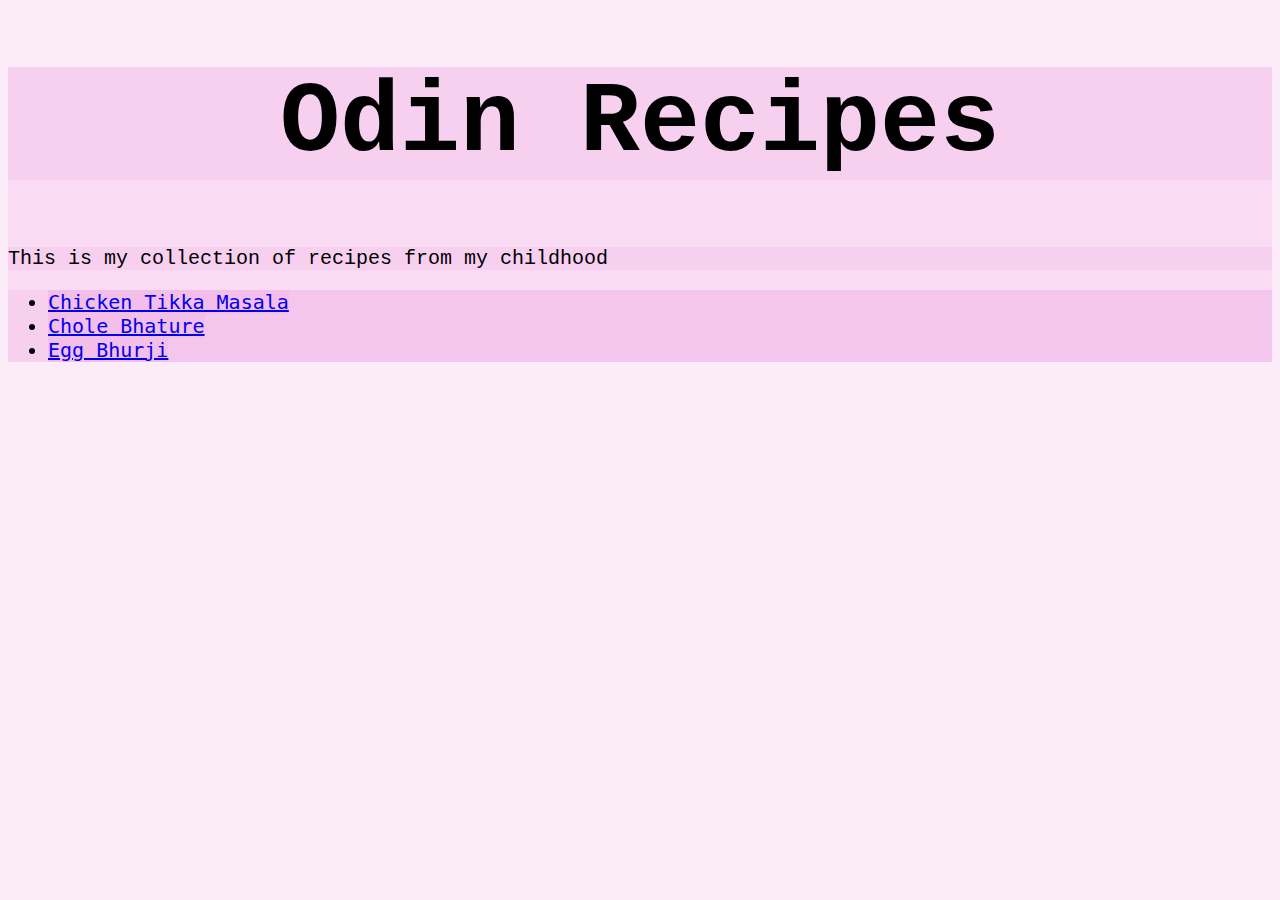
<file: index.html>
<!DOCTYPE html>
<html lang="en">
<head>
    <meta charset="UTF-8">
    <title>Project 1</title>
    <meta name="viewport" content="width=device-width, initial-scale=1.0">
    <link rel="stylesheet" href="style.css">
</head>
<body>
    <h1>Odin Recipes</h1>  
     <p>This is my collection of recipes from my childhood </p> 
     <ul>
        <li><a href = "./recipes/chicken_tikka_masala.html" target ="_blank" rel ="noopener norefferer" >Chicken Tikka Masala</a> </li>
        <li><a href = "./recipes/chole_bhature.html" target="_blank" rel=" noopener noreferrer">Chole Bhature </a></li>
        <li><a href ="./recipes/egg_bhurji.html" target="_blank" rel="noopener noreferrer">Egg Bhurji</a></li>
    </ul>        
</body>
</html>
</file>
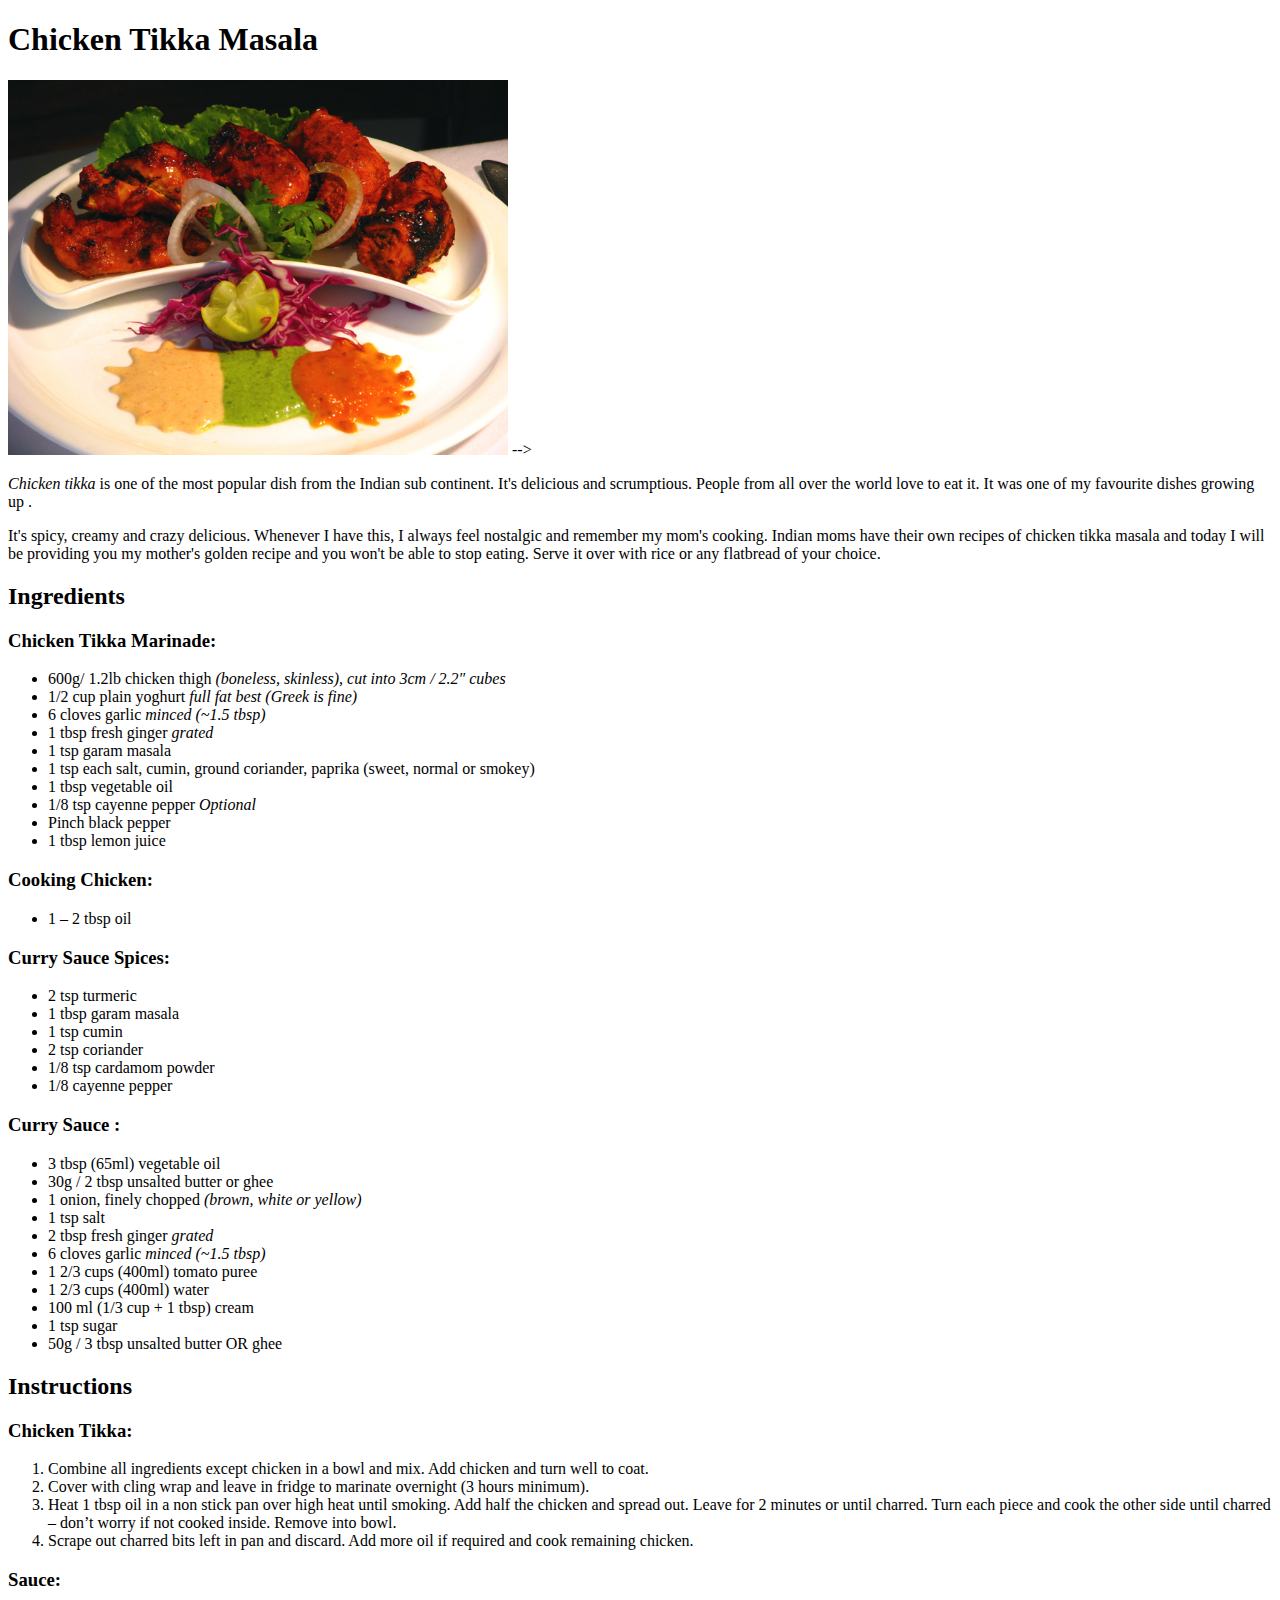
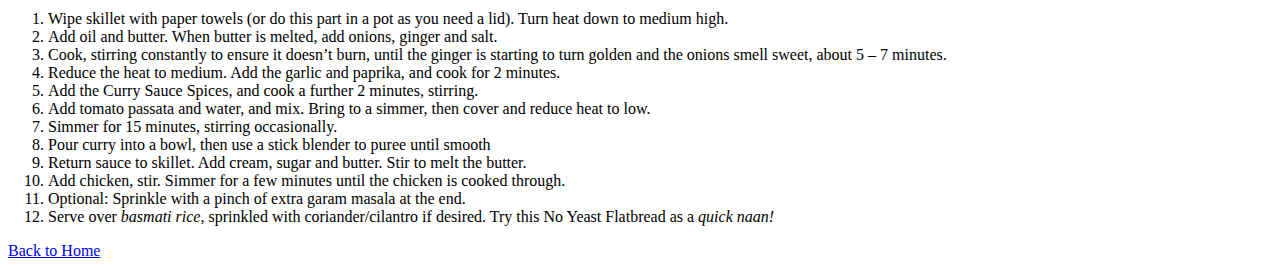
<file: recipes/chicken_tikka_masala.html>
<!DOCTYPE html>
<html lang="en">
<head>
    <meta charset="UTF-8">
    <title>Chicken Tikka Masala</title>
</head>
<body>
    <h1>Chicken Tikka Masala</h1>
    <img src ="ckt.jpg" alt=" Chicken Tikka Masala" length ="500" width="500">     -->
    <!-- ckt = chicken tikka masala -->
    <p><em>Chicken tikka </em> is one of the most popular dish from the Indian sub continent. It's delicious and scrumptious. People from all over the world love to eat it. It was one of my favourite dishes growing up .</p>
    
    <p>It's spicy, creamy and crazy delicious. Whenever I have this, I always feel nostalgic and remember my mom's cooking. Indian moms have their own recipes of chicken tikka masala and today I will be providing you my mother's golden recipe and you won't be able to stop eating. Serve it over with rice or any flatbread of your choice.</p>
    <h2> Ingredients </h3>
    <h3>Chicken Tikka Marinade:</h3>
    <ul>
        <li>600g/ 1.2lb chicken thigh <em>(boneless, skinless), cut into 3cm / 2.2″ cubes </em></li>
        <li>1/2 cup plain yoghurt <em>full fat best (Greek is fine)</em> </li >
        <li>6 cloves garlic <em>minced (~1.5 tbsp)</em></li>
        <li>1 tbsp fresh ginger<em> grated </em></li>
        <li>1 tsp garam masala </li>
        <li>1 tsp each salt, cumin, ground coriander, paprika (sweet, normal or smokey)</li>
        <li>1 tbsp vegetable oil</li>
        <li>1/8 tsp cayenne pepper <em> Optional</em></li>
        <li>Pinch black pepper</li> 
        <li>1 tbsp lemon juice</li>      
    </ul>
    <h3>Cooking Chicken:</h3>
      <ul>
        <li>1 – 2 tbsp oil</li>
      </ul>
    <h3>Curry Sauce Spices:</h3>
        <ul>
            <li>2 tsp turmeric</li>
            <li>1 tbsp garam masala</li>
            <li>1 tsp cumin</li>    
            <li>2 tsp coriander</li>
            <li>1/8 tsp cardamom powder</li>
            <li>1/8 cayenne pepper</li>
        </ul>
    <h3>Curry Sauce :</h3>
         <ul>
            <li>3 tbsp (65ml) vegetable oil </li>
            <li>30g / 2 tbsp unsalted butter or ghee</li>
            <li>1 onion, finely chopped <em>(brown, white or yellow)</em> </li>
            <li>1 tsp salt</li>
            <li>2 tbsp fresh ginger <em>grated</em></li>
            <li>6 cloves garlic <em>minced (~1.5 tbsp)</em></li>
            <li>1 2/3 cups (400ml) tomato puree </li>
            <li>1 2/3 cups (400ml) water</li>
            <li>100 ml (1/3 cup + 1 tbsp) cream </li>
            <li>1 tsp sugar</li>
            <li>50g / 3 tbsp unsalted butter OR ghee</li>  
         </ul>
    <h2>Instructions</h2>  
    <h3>Chicken Tikka:</h3>
    <ol>
        <li>Combine all ingredients except chicken in a bowl and mix. Add chicken and turn well to coat.</li>  
        <li>Cover with cling wrap and leave in fridge to marinate overnight (3 hours minimum).</li>
        <li>Heat 1 tbsp oil in a non stick pan over high heat until smoking. Add half the chicken and spread out. Leave for 2 minutes or until charred. Turn each piece and cook the other side until charred – don’t worry if not cooked inside. Remove into bowl.</li>
        <li>Scrape out charred bits left in pan and discard. Add more oil if required and cook remaining chicken.</li>
    </ol> 
    <h3>Sauce:</h3>  
    <ol>
        <li>Wipe skillet with paper towels (or do this part in a pot as you need a lid). Turn heat down to medium high.</li>
        <li>Add oil and butter. When butter is melted, add onions, ginger and salt.</li>
        <li>Cook, stirring constantly to ensure it doesn’t burn, until the ginger is starting to turn golden and the onions smell sweet, about 5 – 7 minutes.</li>
        <li>Reduce the heat to medium. Add the garlic and paprika, and cook for 2 minutes.</li>
        <li>Add the Curry Sauce Spices, and cook a further 2 minutes, stirring.</li> 
        <li>Add tomato passata and water, and mix. Bring to a simmer, then cover and reduce heat to low.</li>
        <li>Simmer for 15 minutes, stirring occasionally.</li>
        <li>Pour curry into a bowl, then use a stick blender to puree until smooth </li>
        <li>Return sauce to skillet. Add cream, sugar and butter. Stir to melt the butter.</li>
        <li>Add chicken, stir. Simmer for a few minutes until the chicken is cooked through.</li>
        <li>Optional: Sprinkle with a pinch of extra garam masala at the end.</li>
        <li>Serve over <em>basmati rice, </em> sprinkled with coriander/cilantro if desired. Try this No Yeast Flatbread as a <em>quick naan!</em></li>
    </ol>
    <a href = "../index.html" target="_blank" rel="noopener noreferrer">Back to Home</a>
</body>
</html>
</file>
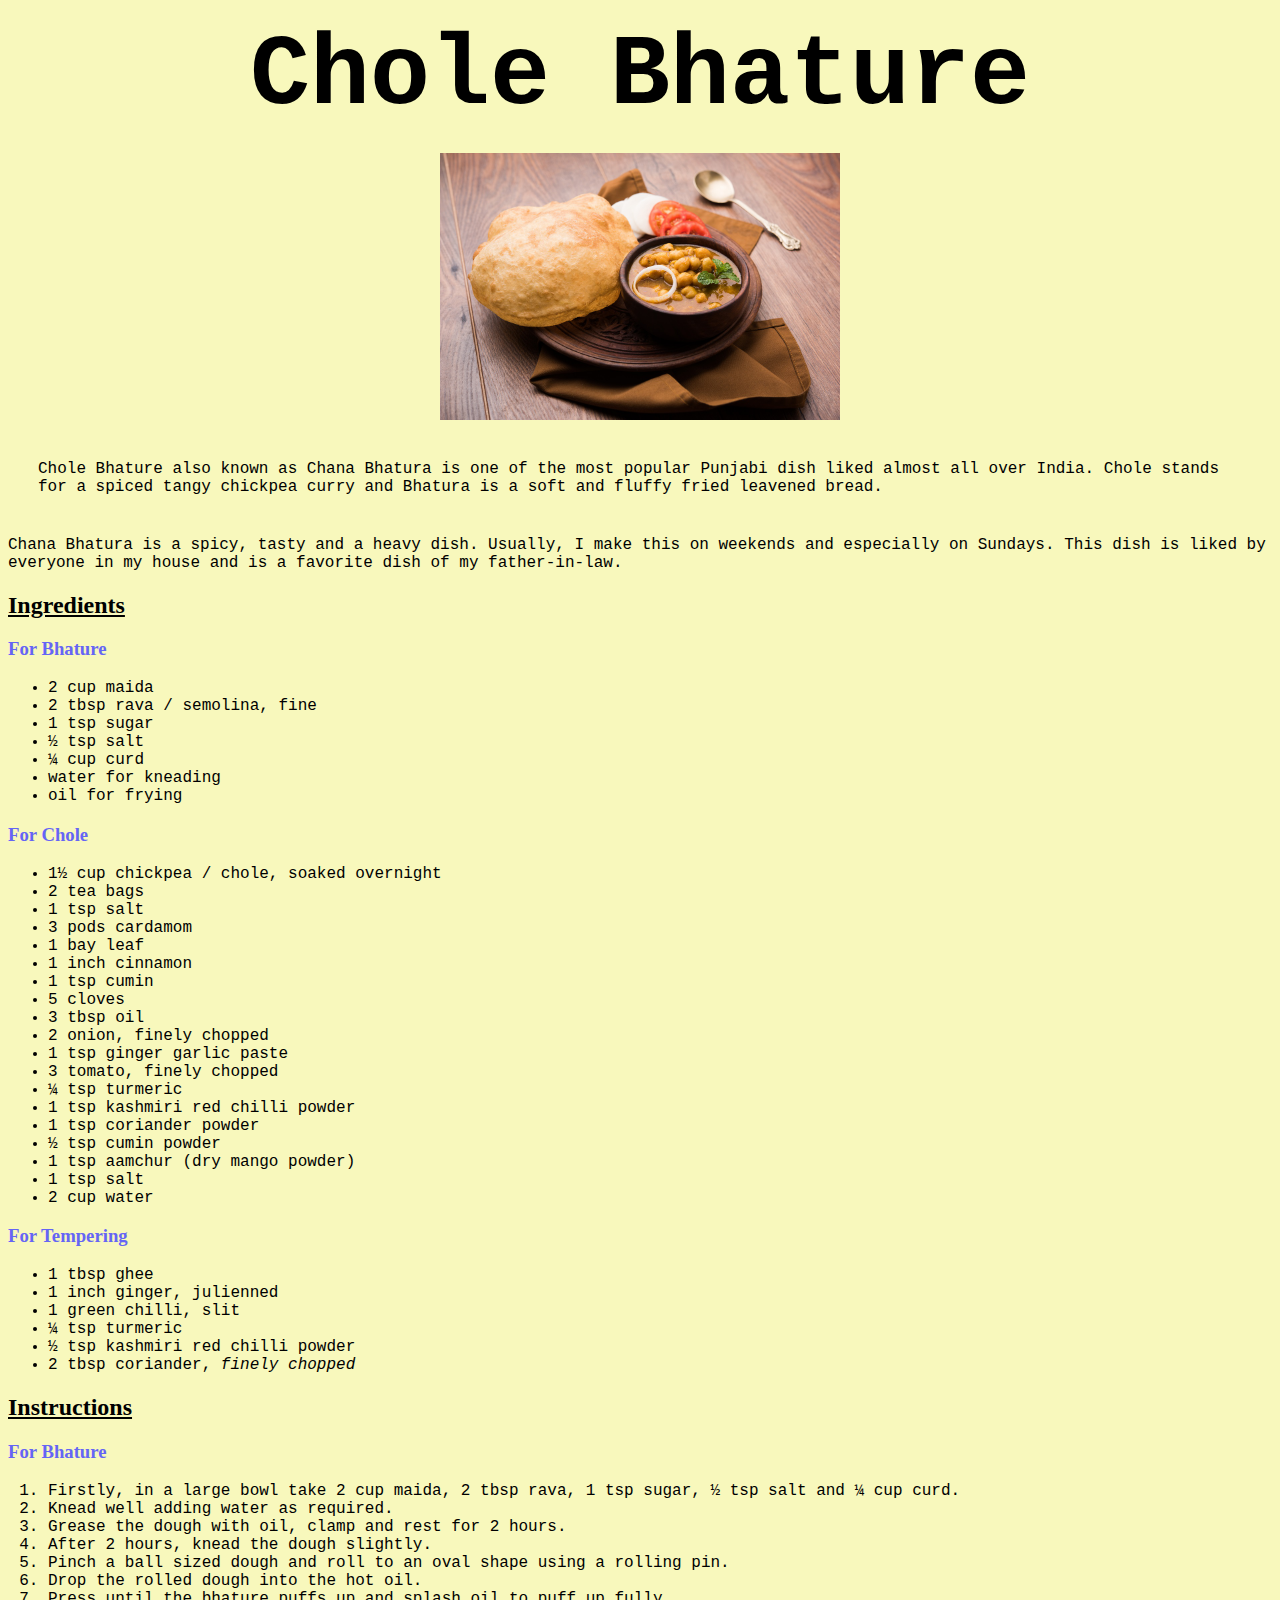
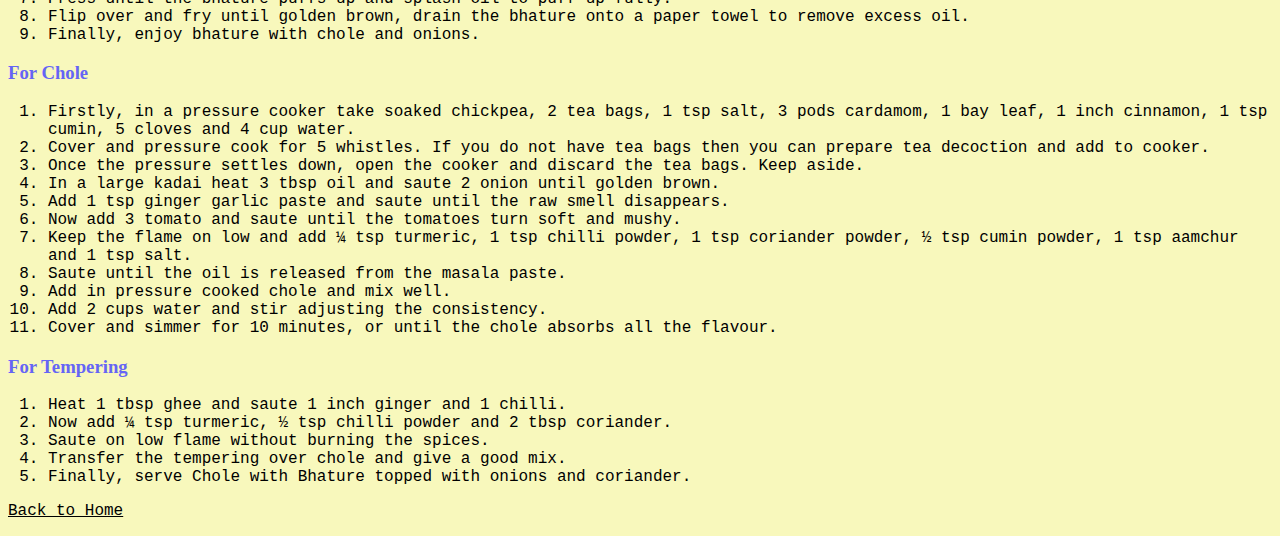
<file: recipes/chole_bhature.html>
<!DOCTYPE html>
<html lang="en">
<head>
    <meta charset="UTF-8">
    <title>Chole Bhature</title>
    <meta name="viewport" content="width=device-width, initial-scale=1.0">
    <link rel="stylesheet" href="styles1.css">
</head>
<body>
    <h1>Chole Bhature</h1>

    <!-- Recipe Image -->
    <img class="ab" src="cb.jpg" alt="Chole Bhature" width="500" height="500">

    <!-- Introduction -->
    <p class= "mo">Chole Bhature also known as Chana Bhatura is one of the most popular Punjabi dish liked almost all over India. 
       Chole stands for a spiced tangy chickpea curry and Bhatura is a soft and fluffy fried leavened bread.</p>

    <p>Chana Bhatura is a spicy, tasty and a heavy dish. Usually, I make this on weekends and especially on Sundays. 
       This dish is liked by everyone in my house and is a favorite dish of my father-in-law.</p>

    <!-- Ingredients -->
    <h2>Ingredients</h2>

    <h3>For Bhature</h3>
    <ul>
        <li>2 cup maida</li>
        <li>2 tbsp rava / semolina, fine</li>
        <li>1 tsp sugar</li>
        <li>½ tsp salt</li>
        <li>¼ cup curd</li>
        <li>water for kneading</li>
        <li>oil for frying</li>
    </ul>

    <h3>For Chole</h3>
    <ul>
        <li>1½ cup chickpea / chole, soaked overnight</li>
        <li>2 tea bags</li>
        <li>1 tsp salt</li>
        <li>3 pods cardamom</li>
        <li>1 bay leaf</li>
        <li>1 inch cinnamon</li>
        <li>1 tsp cumin</li>
        <li>5 cloves</li>
        <li>3 tbsp oil</li>
        <li>2 onion, finely chopped</li>
        <li>1 tsp ginger garlic paste</li>
        <li>3 tomato, finely chopped</li>
        <li>¼ tsp turmeric</li>
        <li>1 tsp kashmiri red chilli powder</li>
        <li>1 tsp coriander powder</li>
        <li>½ tsp cumin powder</li>
        <li>1 tsp aamchur (dry mango powder)</li>
        <li>1 tsp salt</li>
        <li>2 cup water</li>
    </ul>

    <h3>For Tempering</h3>
    <ul>
        <li>1 tbsp ghee</li>
        <li>1 inch ginger, julienned</li>
        <li>1 green chilli, slit</li>
        <li>¼ tsp turmeric</li>
        <li>½ tsp kashmiri red chilli powder</li>
        <li>2 tbsp coriander, <em>finely chopped</em></li>
    </ul>

    <!-- Instructions -->
    <h2>Instructions</h2>

    <h3>For Bhature</h3>
    <ol>
        <li>Firstly, in a large bowl take 2 cup maida, 2 tbsp rava, 1 tsp sugar, ½ tsp salt and ¼ cup curd.</li>
        <li>Knead well adding water as required.</li>
        <li>Grease the dough with oil, clamp and rest for 2 hours.</li>
        <li>After 2 hours, knead the dough slightly.</li>
        <li>Pinch a ball sized dough and roll to an oval shape using a rolling pin.</li>
        <li>Drop the rolled dough into the hot oil.</li>
        <li>Press until the bhature puffs up and splash oil to puff up fully.</li>
        <li>Flip over and fry until golden brown, drain the bhature onto a paper towel to remove excess oil.</li>
        <li>Finally, enjoy bhature with chole and onions.</li>
    </ol>

    <h3>For Chole</h3>
    <ol>
        <li>Firstly, in a pressure cooker take soaked chickpea, 2 tea bags, 1 tsp salt, 3 pods cardamom, 1 bay leaf, 1 inch cinnamon, 1 tsp cumin, 5 cloves and 4 cup water.</li>
        <li>Cover and pressure cook for 5 whistles. If you do not have tea bags then you can prepare tea decoction and add to cooker.</li>
        <li>Once the pressure settles down, open the cooker and discard the tea bags. Keep aside.</li>
        <li>In a large kadai heat 3 tbsp oil and saute 2 onion until golden brown.</li>
        <li>Add 1 tsp ginger garlic paste and saute until the raw smell disappears.</li>
        <li>Now add 3 tomato and saute until the tomatoes turn soft and mushy.</li>
        <li>Keep the flame on low and add ¼ tsp turmeric, 1 tsp chilli powder, 1 tsp coriander powder, ½ tsp cumin powder, 1 tsp aamchur and 1 tsp salt.</li>
        <li>Saute until the oil is released from the masala paste.</li>
        <li>Add in pressure cooked chole and mix well.</li>
        <li>Add 2 cups water and stir adjusting the consistency.</li>
        <li>Cover and simmer for 10 minutes, or until the chole absorbs all the flavour.</li>
    </ol>

    <h3>For Tempering</h3>
    <ol>
        <li>Heat 1 tbsp ghee and saute 1 inch ginger and 1 chilli.</li>
        <li>Now add ¼ tsp turmeric, ½ tsp chilli powder and 2 tbsp coriander.</li>
        <li>Saute on low flame without burning the spices.</li>
        <li>Transfer the tempering over chole and give a good mix.</li>
        <li>Finally, serve Chole with Bhature topped with onions and coriander.</li>
    </ol>

    <!-- Back to Home -->
    <p><a href="../index.html" target="_blank" rel="noopener noreferrer">Back to Home</a></p>
</body>
</html>
</file>
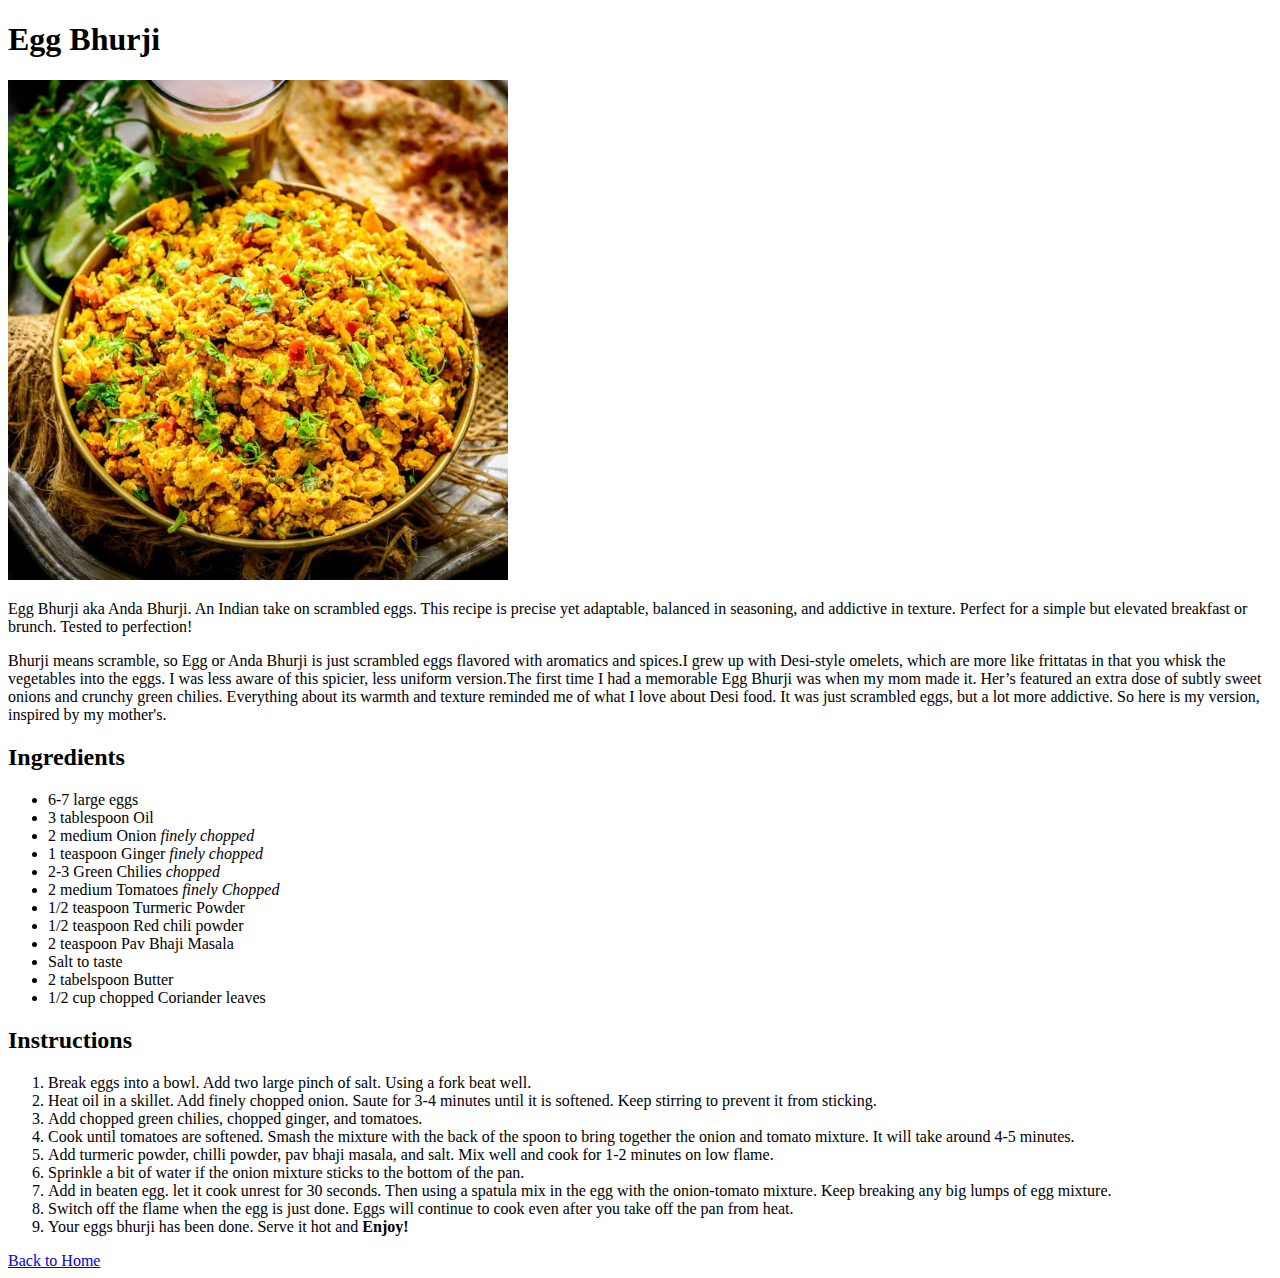
<file: recipes/egg_bhurji.html>
<!DOCTYPE html>
<html lang="en">
<head>
    <meta charset="UTF-8">
    <title>Egg Bhurji</title>

</head>
<body>
    <h1>Egg Bhurji</h1>
    <img src="eb.jpg" alt="Egg Bhurji" length="500" width="500">
    <!-- Egg Bhurji is a popular Indian dish made with scrambled eggs, spices-->
    <p>Egg Bhurji aka Anda Bhurji. An Indian take on scrambled eggs. This recipe is precise yet adaptable, balanced in seasoning, and addictive in texture. Perfect for a simple but elevated breakfast or brunch. Tested to perfection!</p>
    <p>Bhurji means scramble, so Egg or Anda Bhurji is just scrambled eggs flavored with aromatics and spices.I grew up with Desi-style omelets, which are more like frittatas in that you whisk the vegetables into the eggs. I was less aware of this spicier, less uniform version.The first time I had a memorable Egg Bhurji was when my mom made it. Her’s featured an extra dose of subtly sweet onions and crunchy green chilies. Everything about its warmth and texture reminded me of what I love about Desi food. It was just scrambled eggs, but a lot more addictive. So here is my version, inspired by my mother's.</p>
    <h2>Ingredients</h2>
    <ul>
        <li>6-7 large eggs</li>
        <li>3 tablespoon Oil</li>
        <li>2 medium Onion <em>finely chopped</em></li>
        <li>1 teaspoon Ginger <em>finely chopped</em> </li>
        <li>2-3 Green Chilies <em>chopped</em></li>
        <li>2 medium Tomatoes <em>finely Chopped</em></li>
        <li>1/2 teaspoon Turmeric Powder</li>
        <li>1/2 teaspoon Red chili powder </li>
        <li>2 teaspoon Pav Bhaji Masala</li>
        <li>Salt to taste</li>
        <li>2 tabelspoon Butter</li>
        <li>1/2 cup chopped Coriander leaves</li>

    </ul>
    <h2>Instructions</h2>
    <ol>
        <li>Break eggs into a bowl. Add two large pinch of salt. Using a fork beat well.</li>
        <li>Heat oil in a skillet. Add finely chopped onion. Saute for 3-4 minutes until it is softened. Keep stirring to prevent it from sticking.</li>
        <li>Add chopped green chilies, chopped ginger, and tomatoes.</li>
        <li>Cook until tomatoes are softened. Smash the mixture with the back of the spoon to bring together the onion and tomato mixture. It will take around 4-5 minutes.</li>
        <li>Add turmeric powder, chilli powder, pav bhaji masala, and salt. Mix well and cook for 1-2 minutes on low flame.</li>
        <li>Sprinkle a bit of water if the onion mixture sticks to the bottom of the pan.</li>
        <li>Add in beaten egg. let it cook unrest for 30 seconds. Then using a spatula mix in the egg with the onion-tomato mixture. Keep breaking any big lumps of egg mixture.</li>
        <li>Switch off the flame when the egg is just done. Eggs will continue to cook even after you take off the pan from heat.</li>
        <li>Your eggs bhurji has been done. Serve it hot and <strong>Enjoy!</strong></li>
    </ol>
    <a href="../index.html" target="_blank" rel="noopener norefferer">Back to Home</a>
</body>
</html>
</file>
<file: style.css>
*{
    background-color: rgba(238, 159, 227, 0.2);
}
h1{
    text-align: center;
    color: black;
    font-family: 'Courier New', Courier, monospace;
    font-size: 100px;
}
p{
    font-family: 'Courier New', Courier, monospace;
    font-size: 20px;
}
li{
    font-family:  monospace;
    font-size: 20px;
    color: black;
}
</file>
<file: recipes/styles1.css>
*{
    color:black;
    background-color:rgb(248, 248, 188)
}
h1{
    text-align: center;
    text-weight: bold;
    font-family: 'Courier New', Courier, monospace;
    font-size: 100px;
    margin : 20px;
}
.ab{
    display:block;
    margin:0 auto;
    width: 400px;
    height: auto;
   
}
h2{
    
    text-decoration: underline;
}
h3{
    color: rgb(101, 101, 245);
}
p,
li{
    font-family:'courier', monospace;
}
.mo{
    display: block;
    margin:40px 30px;
    font-family:'courier', monospace;
}
</file>
